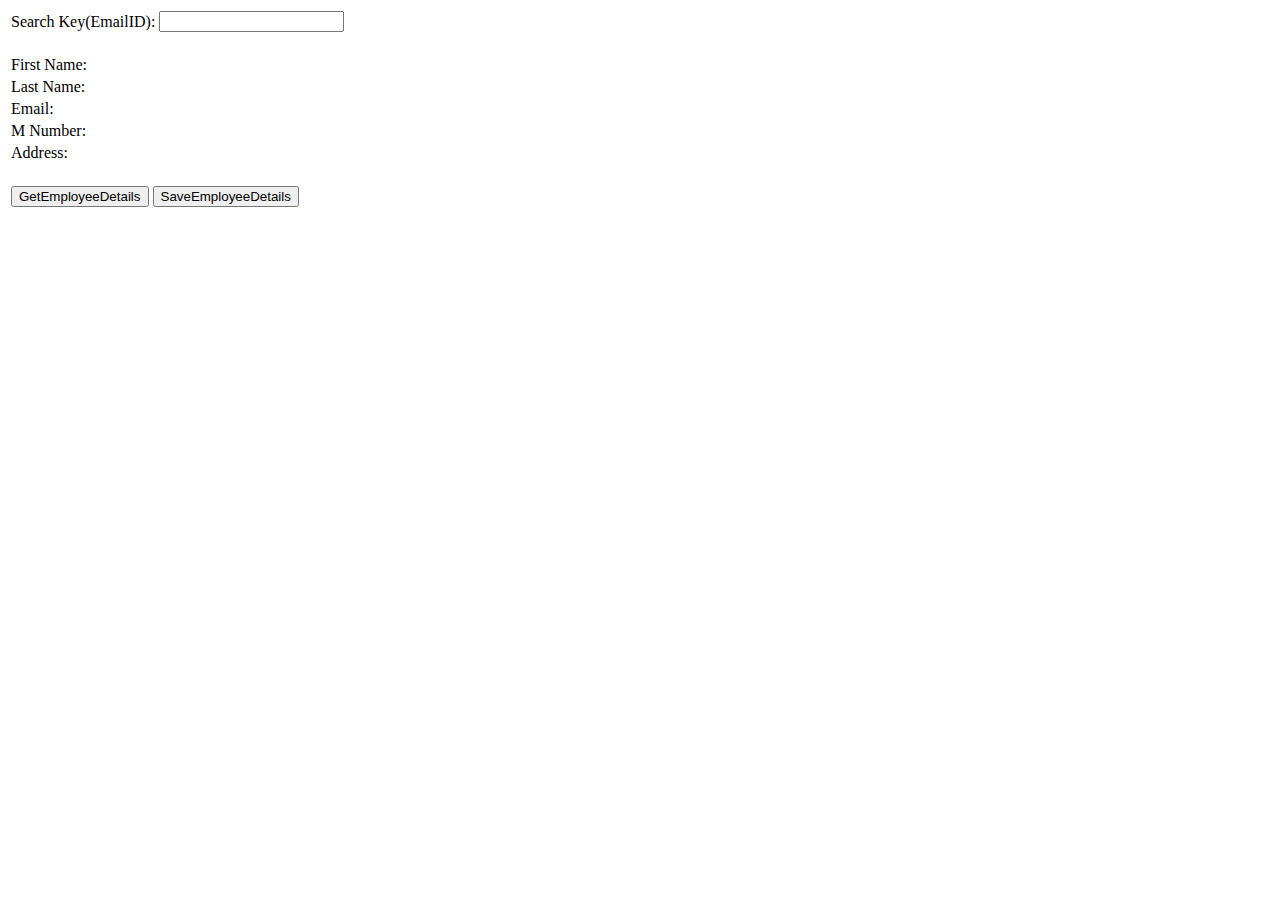
<file: serverless-webapp-1-2-master/serverless-webapp-master/index.html>
<!DOCTYPE html>
<html>
<head>
    <title></title>
    <meta charset="utf-8" />
    <script src="jquery-3.1.1.min.js"></script>
    <script src="knockout-3.4.2.js"></script>
    <script type="text/javascript">
        

        $(document).ready(function() {

            var employeeViewModel = function() {
            var self = this;
	    self.address = ko.observable("");
	    self.mobilenumber = ko.observable("");
            self.firstName = ko.observable("");
            self.lastName = ko.observable("");
            self.emailId = ko.observable("");
            self.searchKey = ko.observable("");

            self.getEmployeeDetails = function () {              
                $.ajax({
                    url: 'https://z0ehkc0rab.execute-api.us-east-1.amazonaws.com/Dev/getemployeedetailsbyemail',
                    cache: false,
                    type: 'GET',                   
                    data: { "EmailID": self.searchKey() },
                    success: function (data) {            
			self.address(data.Item.Address)
			self.mobilenumber(data.Item.MobileNumber)  
                        self.firstName(data.Item.FirstName)
                        self.lastName(data.Item.LastName),
                        self.emailId(data.Item.EmailID)
                    }
                });
            }
        }

            var viewModel = new employeeViewModel();
            ko.applyBindings(viewModel);
         });

       
    </script>

<link rel="stylesheet" type="text/css" href="style.css">
</head>
<body>
    <table>
        <tr>
            <td>Search Key(EmailID):</td>
            <td><input type="text" id="txtSearchKey" data-bind="value : searchKey"/></td>
        </tr>
    </table>

    <br />
  
    <table id="EmployeeDetails">
        <thead>
            <tr>
                <td>First Name:</td>
                <td><label id="firstName" data-bind="text: firstName"/></td>
            </tr>

            <tr>
                <td>Last Name:</td>
                <td><label id="lastName" data-bind="text: lastName"/></td>
            </tr>
            <tr>
                <td>Email:</td>
                <td><label id="emailId" data-bind="text: emailId"/></td>
            </tr>
	    <tr>
                <td>M Number:</td>
                <td><label id="mobilenumber" data-bind="text: mobilenumber"/></td>
            </tr>
	    <tr>
                <td>Address:</td>
                <td><label id="address" data-bind="text: address"/></td>
            </tr>
          
        </thead>
      
        </table>

    <br />
  
  <table>
<tr>
    <td><input type="button" value="GetEmployeeDetails" data-bind="click: $root.getEmployeeDetails()"/></td>
    <td>
	<input type="button" onclick="location.href='http://dharmilprajapatisaveemployee.s3-website-us-east-1.amazonaws.com/';" value="SaveEmployeeDetails" />
    </td>
</tr>
  </table>
</body>
</html>
</file>
<file: serverless-webapp-1-2-master/serverless-webapp-master/style.css>
body
{
	background-image: url("https://dharmilprajapatigetemployeedetails.s3.amazonaws.com/picture.JPG");
	background-size: cover;
	background-repeat: no-repeat;
}
</file>
